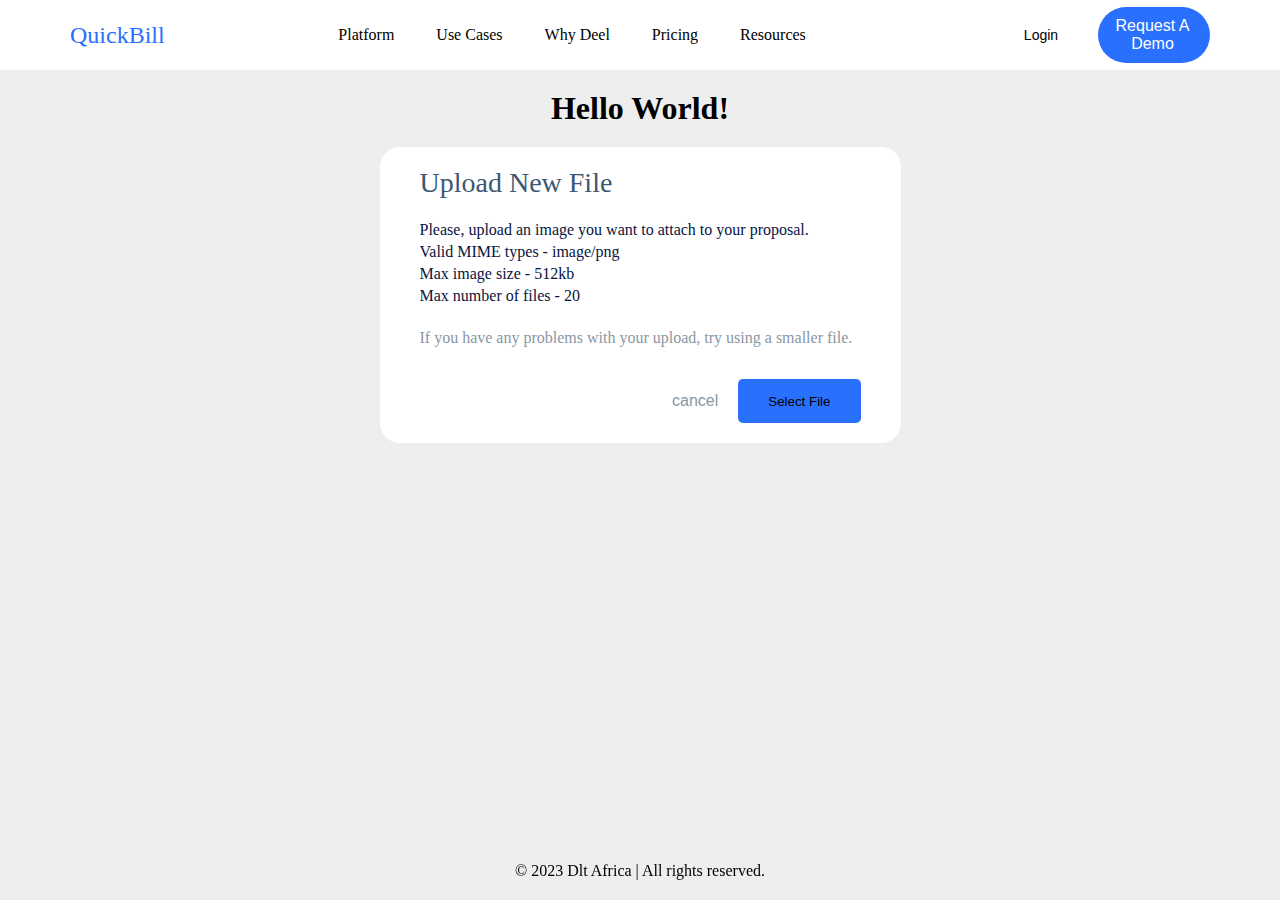
<file: index.html>
<!DOCTYPE html>
<html lang="en">

<head>
    <meta charset="UTF-8">
    <meta name="viewport" content="width=device-width, initial-scale=1.0">
    <title>QuickBill</title>
    <link rel="stylesheet" href="style.css">
</head>

<body>
    <header>
        <nav class="navbar">
            <a href="#">QuickBill</a>
            <ul>
                <li>Platform</li>
                <li>Use Cases</li>
                <li>Why Deel</li>
                <li>Pricing</li>
                <li>Resources</li>
            </ul>
            <div class="navbtn">
                <button>Login</button>
                <button>Request A Demo</button>
            </div>
        </nav>
    </header>
    <h1 class="h1">Hello World!</h1>

    <section class="container">
        <h1>Upload New File</h1>
        <h2>Please, upload an image you want to attach to your proposal.</h2>
        <div class="sub">
            <h3>Valid MIME types - image/png</h3>
            <h3>Max image size - 512kb</h3>
            <h3>Max number of files - 20</h3>
            <p>If you have any problems with your upload, try using a smaller file.</p>
            <div class="btn">
                <div class="cancel">
                    <button>cancel</button>
                </div>
                <button>Select File</button>
            </div>
    </section>
    <footer>
        <div>
            <p class="copyright">© 2023 Dlt Africa | All rights reserved.</p>
        </div>
    </footer>
    <script src="/testimonial.js"></script>
</body>

</html>
</file>
<file: style.css>
* {
  margin: 0;
  padding: 0;
  border: none;
  list-style: none;
  box-sizing: border-box;
  overflow-x: hidden;
}
body {
  background: #eee;
  display: flex;
  justify-content: center;
  flex-direction: column;
  align-items: center;
}

header {
  width: 100%;
}

.h1 {
  margin-bottom: 20px;
}

.navbar {
  display: flex;
  margin-bottom: 20px;
  width: 100%;
  padding-left: 70px;
  padding-right: 70px;
  justify-content: space-between;
  align-items: center;
  background: #fff;
}

.navbar > a {
  font-size: x-large;
  color: #2970ff;
  padding-right: 60px;
  text-decoration: none;
}

.navbar > ul {
  display: flex;
  flex-direction: row;
  align-items: center;
  gap: 42px;
  width: 550px;
  height: 70px;
}

.navbar ul > li {
  cursor: pointer;
  font-size: 16px;
  font-weight: 500;
  line-height: 20px;
}

.navbar > .navbtn {
  display: flex;
  padding-left: 17px;
  align-items: center;
  gap: 35px;
}

.navbtn > button {
  cursor: pointer;
  width: 44px;
  font-size: 14px;
  font-weight: 500;
  background: transparent;
}
.navbtn > button:last-child {
  cursor: pointer;
  padding: 10px 20px 10px 17px;
  width: 112px;
  color: #fff;
  background: #2970ff;
  border-radius: 96px;
  font-size: 16px;
  font-weight: 500;
}

.container {
  padding-left: 40px;
  width: 521px;
  background-color: #fff;
  border-radius: 20px;
  -webkit-border-radius: 20px;
  -moz-border-radius: 20px;
  -ms-border-radius: 20px;
  -o-border-radius: 20px;
}

.container h1 {
  padding-top: 20px;
  padding-bottom: 20px;
  color: var(--gray-7, #3d5873);
  font-size: 28px;
  font-weight: 400;
}

.container h2 {
  color: var(--main-dark-blue, #091440);
  padding-right: 70px;
  font-size: 16px;
  font-weight: 400;
  line-height: 22px;
}

.sub h3 {
  color: #091440;
  font-size: 16px;
  font-weight: 400;
  line-height: 22px;
}

.container p {
  color: #8997a5;
  font-size: 16px;
  font-style: normal;
  font-weight: 400;
  margin-top: 20px;
  line-height: 22px;
}

.btn {
  display: flex;
  align-items: flex-end;
  justify-content: center;
  margin-bottom: 20px;
  float: right;
  padding-right: 40px;
  margin-top: 30px;
  gap: 10px;
}

.cancel {
  display: inline-flex;
  padding: 13px 10px;
  align-items: flex-end;
}

.cancel button {
  color: var(--gray-5, #8997a5);
  text-align: center;
  cursor: pointer;
  font-size: 16px;
  font-weight: 400;
  background: transparent;
}

.btn > button {
  cursor: pointer;
  height: 44px;
  padding: 13px 30px;
  gap: 10px;
  border-radius: 5px;
  background: #2970ff;
  transition: all 3s;
  -webkit-transition: all 3s;
  -moz-transition: all 3s;
  -ms-transition: all 3s;
  -o-transition: all 3s;
}

.btn > button:hover {
  background: #3fc7e9;
}

footer {
  position: fixed;
  padding-bottom: 20px;
  bottom: 0;
}
</file>
